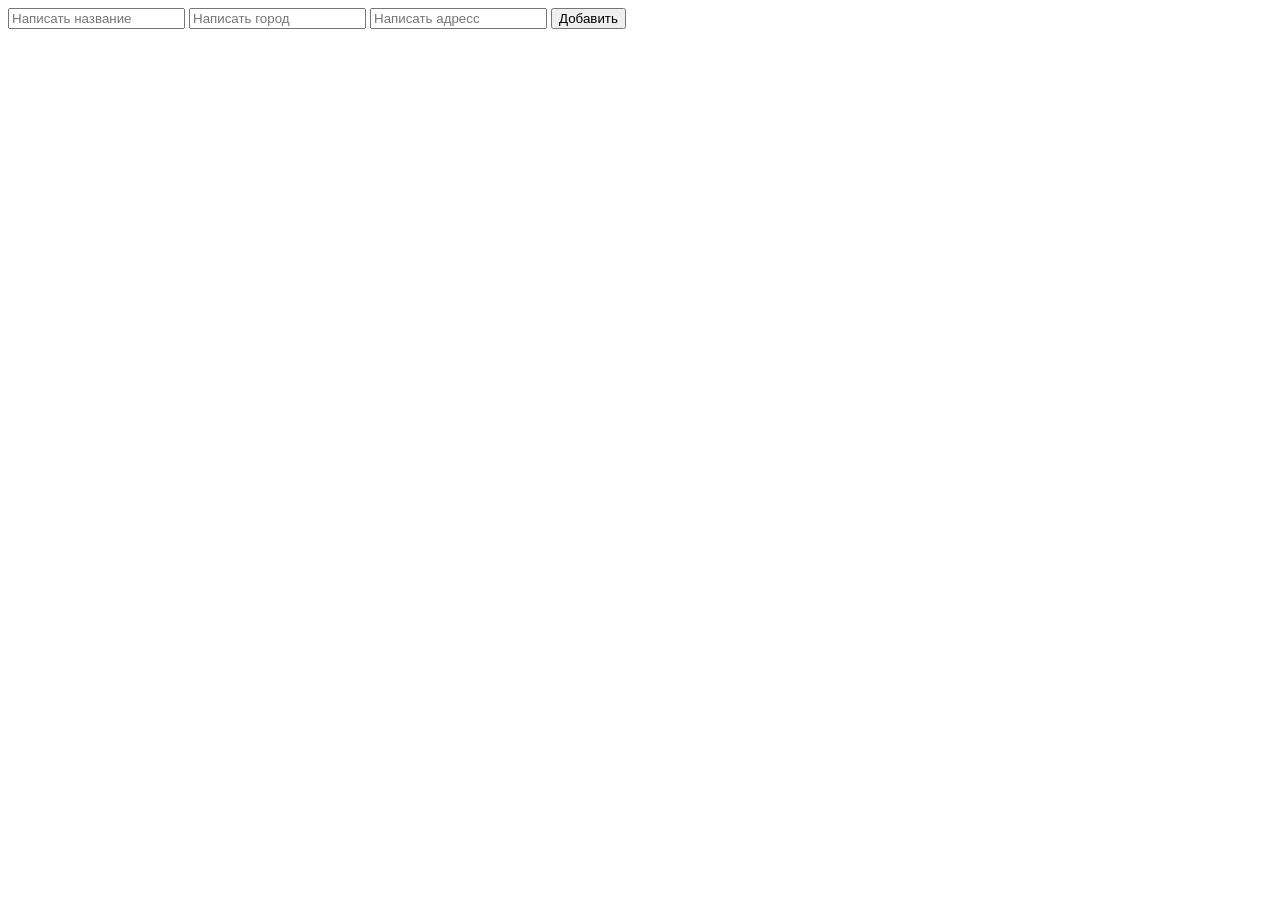
<file: auto/templates/add_dealers.html>
<!DOCTYPE html>
<html lang="en">
<head>
    <meta charset="UTF-8">
    <title>Title</title>
</head>
<body>
<form action="{{ url_for('cars.add_auto') }}" method="POST">
    <input type="text" name="name" placeholder="Написать название">
    <input type="text" name="city" placeholder="Написать город">
    <input type="text" name="address" placeholder="Написать адресс">
    <button>Добавить</button>
</form>

</body>
</html>
</file>
